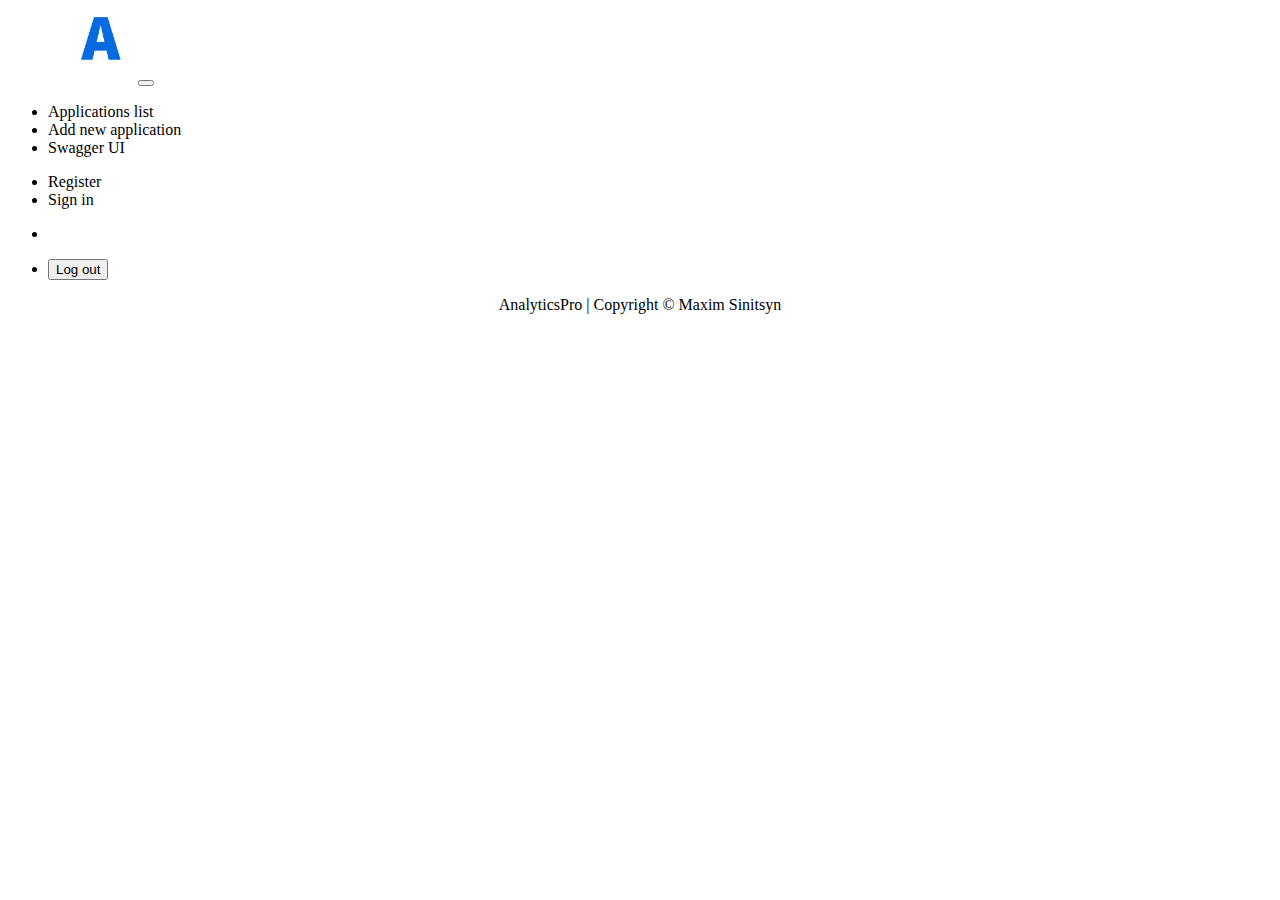
<file: src/main/resources/templates/fragments.html>
<!DOCTYPE html>
<html lang="en" xmlns:th="http://www.thymeleaf.org" xmlns:sec="http://www.thymeleaf.org/extras/spring-security">
<head>
    <meta charset="UTF-8">
    <title>Title</title>
</head>
<body>


<div th:fragment="header(loggedIn)">
    <nav class="navbar navbar-expand-lg navbar-dark bg-dark" style="margin-top: 5pt">
        <a class="navbar-brand" th:href="@{/}">
            <img src="../static/images/logo_transparent.png"
                 th:src="@{/images/logo_transparent.png}" height="75px">
        </a>

        <button class="navbar-toggler" type="button" data-toggle="collapse" data-target="#topNavBar">
            <span class="navbar-toggler-icon"></span>
        </button>

        <div class="collapse navbar-collapse" id="topNavBar">
            <ul class="navbar-nav">
                <li class="nav-item" sec:authorize="isAuthenticated()">
                    <a class="nav-link" th:href="@{/applications}">Applications list</a>
                </li>

                <li class="nav-item" sec:authorize="isAuthenticated()">
                    <a class="nav-link" th:href="@{/applications/new}">Add new application</a>
                </li>

                <li class="nav-item" sec:authorize="isAuthenticated()">
                    <a class="nav-link" th:href="@{/swagger-ui.html}">Swagger UI</a>
                </li>
            </ul>
        </div>

        <div class="justify-content-end" id="sideNavBar">
            <ul class="navbar-nav">
                <li class="mr-3" sec:authorize="isAnonymous()">
                    <a class="nav-link" th:href="@{/register}">Register</a>
                </li>
                <li sec:authorize="isAnonymous()">
                    <a class="nav-link" th:href="@{/login}">Sign in</a>
                </li>

                <li class="nav-item mr-3" sec:authorize="isAuthenticated()">
                    <p class="nav-tabs" style="color: white" sec:authentication="name"></p>
                </li>

                <li sec:authorize="isAuthenticated()" class="nav-item">
                    <form class="form-inline" method="post" th:action="@{/logout}">
                        <button type="submit" class="btn btn-light">Log out</button>
                    </form>
                </li>


            </ul>
        </div>

    </nav>
</div>


<div th:fragment="footer" style="text-align: center">
    <footer>AnalyticsPro | Copyright &copy; Maxim Sinitsyn</footer>
</div>

<th:block th:fragment="headerFiles">
    <meta http-equiv="Content-Type" content="text/html; charset=UTF-8">

    <meta name="viewport" content="width=device-width, initial-scale = 1.0, minimum-scale=1.0">

    <link rel="shortcut icon" type="image/ico" th:href="@{/images/analyticspro_icon.ico}">
    <link rel="stylesheet" type="text/css" th:href="@{/fontawesome/all.css}">
    <link rel="stylesheet" type="text/css" th:href="@{/css/style.css}">

    <script th:src="@{/webjars/jquery/jquery.min.js}" type="text/javascript"></script>
    <script th:src="@{/webjars/bootstrap/js/bootstrap.min.js}" type="text/javascript"></script>
    <link rel="stylesheet" th:href="@{/webjars/bootstrap/css/bootstrap.min.css}" type="text/css">

</th:block>

</body>
</html>
</file>
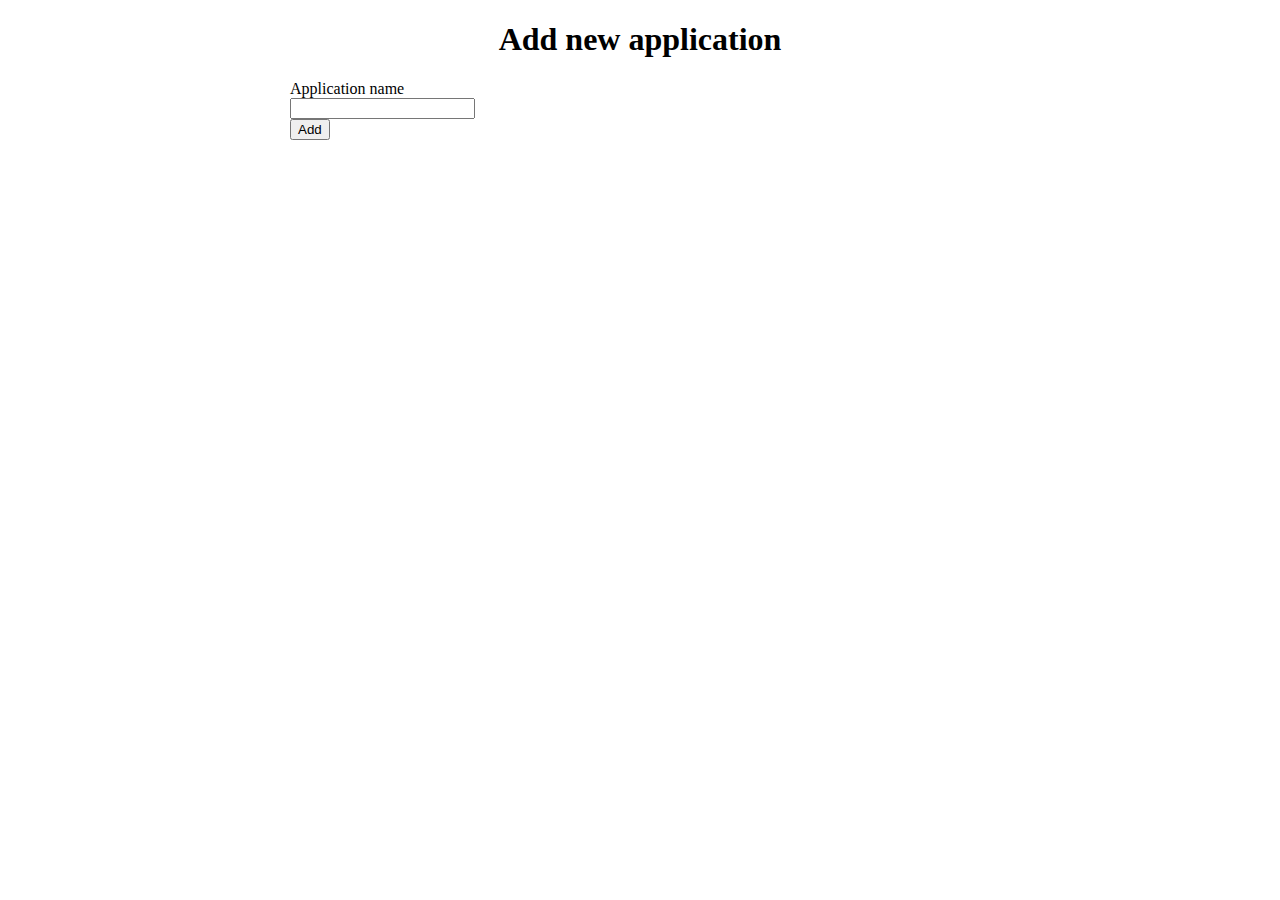
<file: src/main/resources/templates/application/applicationForm.html>
<!DOCTYPE html>
<html lang="en">
<head>
    <meta charset="UTF-8">
    <title>Add new application | AnalyticsPro</title>
    <div th:remove="tag" th:include="fragments.html :: headerFiles"></div>
</head>
<body class="d-flex flex-column min-vh-100">

<div class="container-fluid">
    <div th:insert="fragments.html :: header(true)"></div>

    <div style="text-align: center" class="mt-3">
        <h1>Add new application</h1>
    </div>

    <div class="d-flex justify-content-center p-2">
        <!--/*@thymesVar id="error" type="String"*/-->
        <div th:unless="${param.error == null}" th:text="${param.error}" class="alert alert-danger" role="alert"></div>
    </div>

    <form th:action="@{/applications}" method="post" style="max-width: 700px; margin: 0 auto" class="mt-3"
          id="userForm">

        <input type="hidden" th:name="${_csrf.parameterName}" th:value="${_csrf.token}">

        <div class="border border-secondary rounded p-3">

            <div class="form-group row">
                <label class="col-sm-4 col-form-label">Application name</label>
                <div class="col-sm-8">
                    <input type="text" id="nameInput" name="appName" maxlength="128"
                           class="form-control">
                </div>
            </div>

            <div class="text-center">
                <input type="submit" value="Add" class="btn btn-primary mr-5">
            </div>
        </div>
    </form>

    <div th:insert="fragments.html :: footer" class="mt-3"></div>

</div>

</body>
</html>
</file>
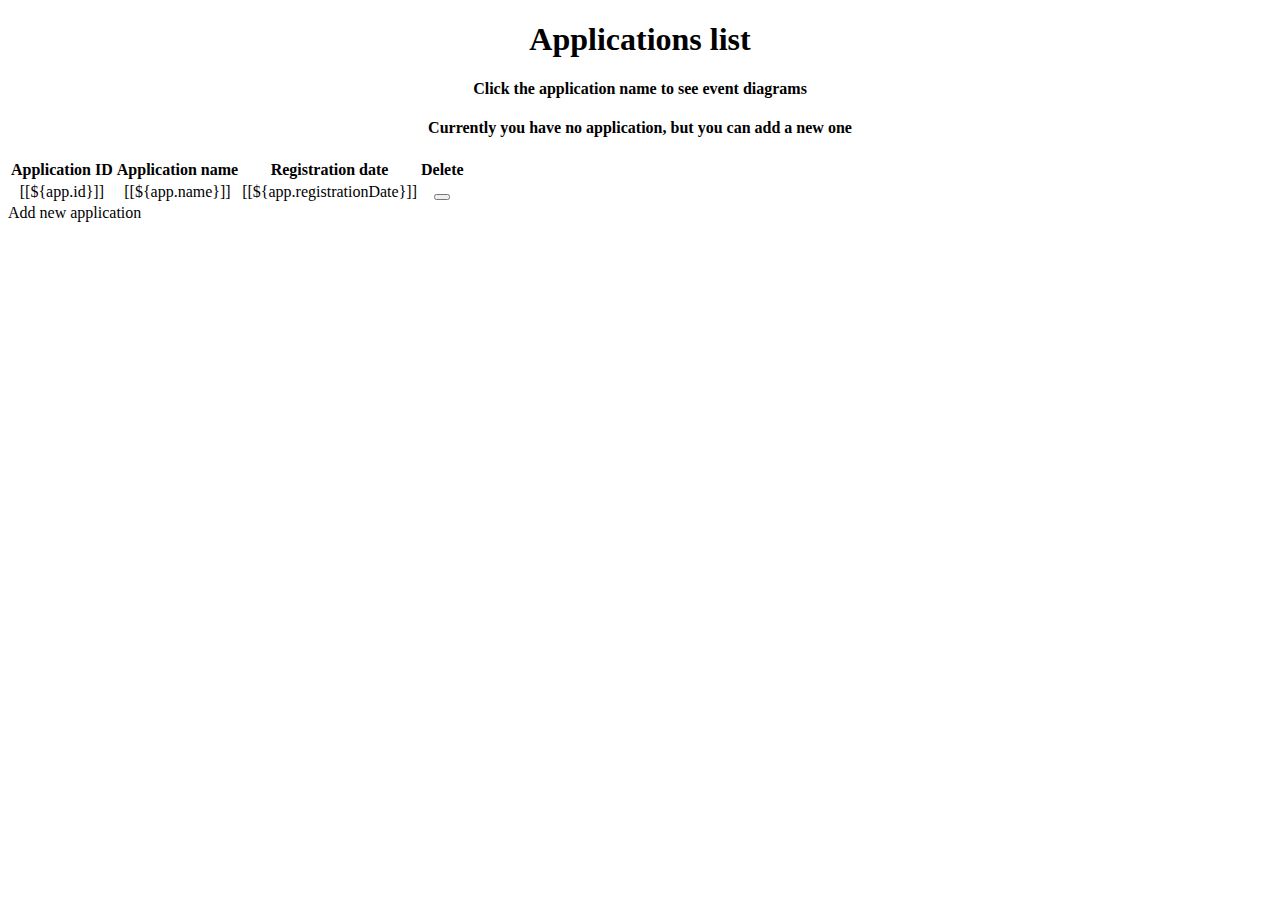
<file: src/main/resources/templates/application/applicationsList.html>
<!DOCTYPE html>
<html lang="en" xmlns:th="http://www.thymeleaf.org">
<head>
    <meta charset="UTF-8">
    <title>List of applications | AnalyticsPro</title>
    <div th:remove="tag" th:include="fragments.html :: headerFiles"></div>
</head>

<body class="d-flex flex-column min-vh-100">


<div class="container-fluid">
    <div th:insert="fragments.html :: header(true)"></div>

    <div style="text-align: center" class="mt-3">
        <h1>Applications list</h1>
    </div>

    <div class="d-flex justify-content-center p-2">
        <div th:if="${param.message != null}" th:text="${param.message}" class="alert alert-success text-center"
             role="alert"></div>
    </div>

    <div class="d-flex justify-content-center p-2">
        <div th:if="${param.error != null}" th:text="${param.error}" class="alert alert-danger text-center"
             role="alert"></div>
    </div>

    <div th:if="${appsList.size() > 0}" style="text-align: center" class="mt-3">
        <h4>Click the application name to see event diagrams</h4>
    </div>

    <div th:if="${appsList.size == 0}" style="text-align: center" class="mt-3">
        <h4>Currently you have no application, but you can add a new one</h4>
    </div>

    <div th:if="${appsList.size() > 0}">
        <table class="table table-bordered table-striped table-hover table-responsive-lg mt-3"
               style="margin-top: 5pt; text-align: center">
            <thead class="thead-dark">
            <tr>
                <th>Application ID</th>
                <th>Application name</th>
                <th>Registration date</th>
                <th>Delete</th>
            </thead>

            <tbody>

            <tr th:each="app: ${appsList}">
                <td>[[${app.id}]]</td>
                <td>
                    <a th:href="@{/applications/{id}(id=${app.id})} ">[[${app.name}]]</a>
                </td>
                <td>[[${app.registrationDate}]]</td>
                <td>
                    <form th:action="@{/applications/{id}(id=${app.id})}" th:method="delete">
                        <input type="hidden" th:name="${_csrf.parameterName}" th:value="${_csrf.token}">
                        <button type="submit" class="btn">
                            <i class="fa-solid fa-user-xmark fa-2x icon-red link-delete"></i>
                        </button>
                    </form>
                </td>
            </tr>

            </tbody>
        </table>
    </div>

    <div class="text-center mt-3">
        <a class="btn btn-primary" th:href="@{/applications/new}">Add new application</a>
    </div>

    <div th:insert="fragments.html :: footer" class="mt-3"></div>
</div>

</body>
</html>
</file>
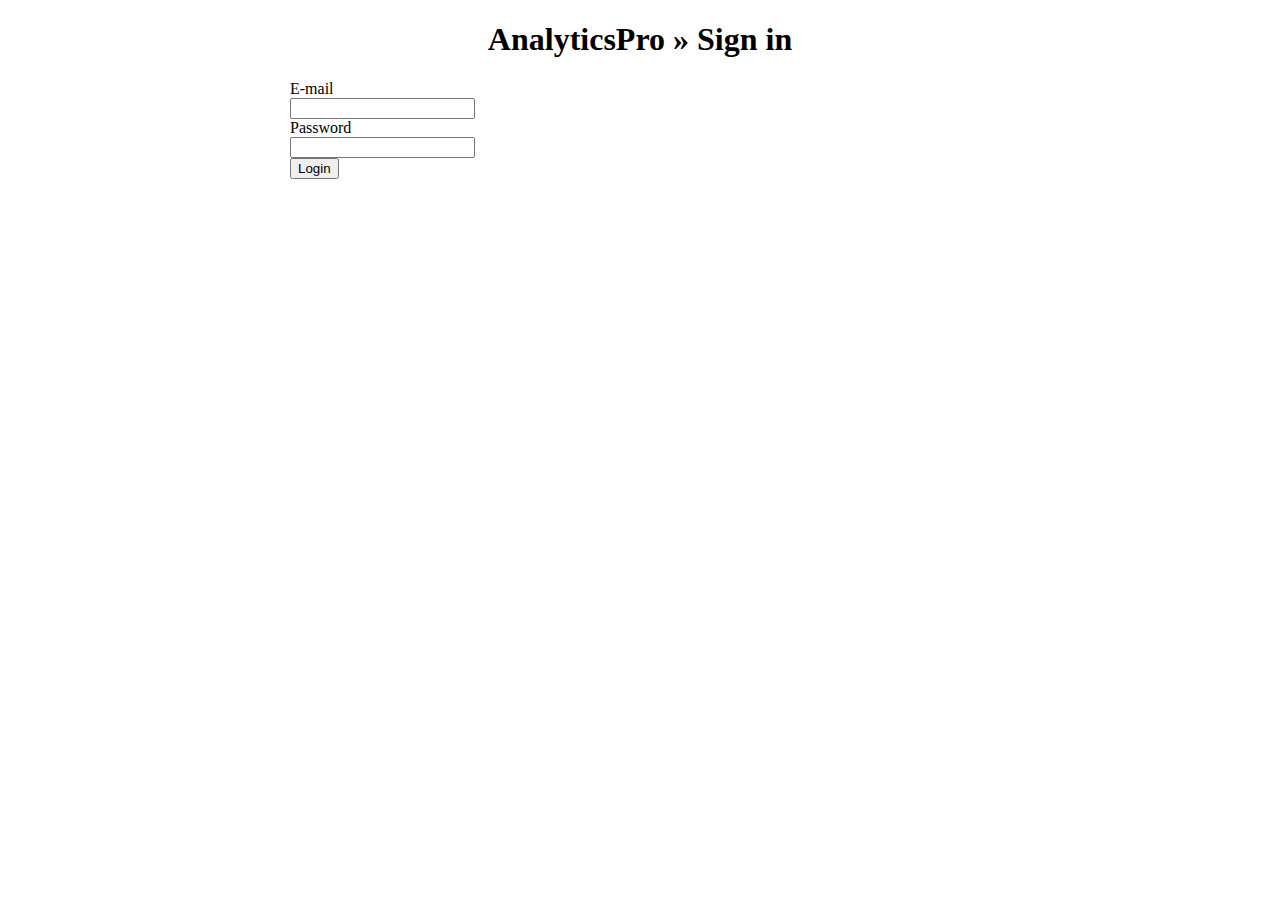
<file: src/main/resources/templates/user/userAuthorization.html>
<!DOCTYPE html>
<html lang="en" xmlns:th="http://www.thymeleaf.org">
<head>
    <meta charset="UTF-8">
    <title>Sign in | AnalyticsPro</title>
    <div th:remove="tag" th:include="fragments.html :: headerFiles"></div>
</head>

<body class="d-flex flex-column min-vh-100">

<div class="container-fluid">
    <div th:insert="fragments.html :: header(false)"></div>

    <div style="text-align: center" class="mt-3">
        <h1>AnalyticsPro » Sign in</h1>
    </div>

    <div class="d-flex justify-content-center p-2">
        <!--/*@thymesVar id="message" type="String"*/-->
        <div th:if="${param.message != null}" th:text="${param.message}" class="alert alert-success text-center"
             role="alert"></div>
    </div>

    <div class="d-flex justify-content-center p-2">
        <!--/*@thymesVar id="error" type="String"*/-->
        <div th:unless="${param.error == null}" th:text="${param.error}" class="alert alert-danger" role="alert"></div>
    </div>

    <form th:action="@{/login}" method="post" style="max-width: 700px; margin: 0 auto" class="mt-3"
          id="userForm">

        <input type="hidden" th:name="${_csrf.parameterName}" th:value="${_csrf.token}">

        <div class="border border-secondary rounded p-3">

            <div class="form-group row">
                <label class="col-sm-4 col-form-label">E-mail</label>
                <div class="col-sm-8">
                    <input type="email" id="emailInput" name="email" required minlength="8" maxlength="128"
                           class="form-control">
                </div>
            </div>

            <div class="form-group row">
                <label class="col-sm-4 col-form-label">Password</label>
                <div class="col-sm-8">
                    <input type="password" id="passwordInput" name="password" required minlength="8" maxlength="64"
                           class="form-control">
                </div>
            </div>

            <div class="text-center">
                <input type="submit" value="Login" class="btn btn-primary mr-5">
            </div>
        </div>
    </form>

    <div th:insert="fragments.html :: footer" class="mt-3"></div>

</div>

</body>
</html>
</file>
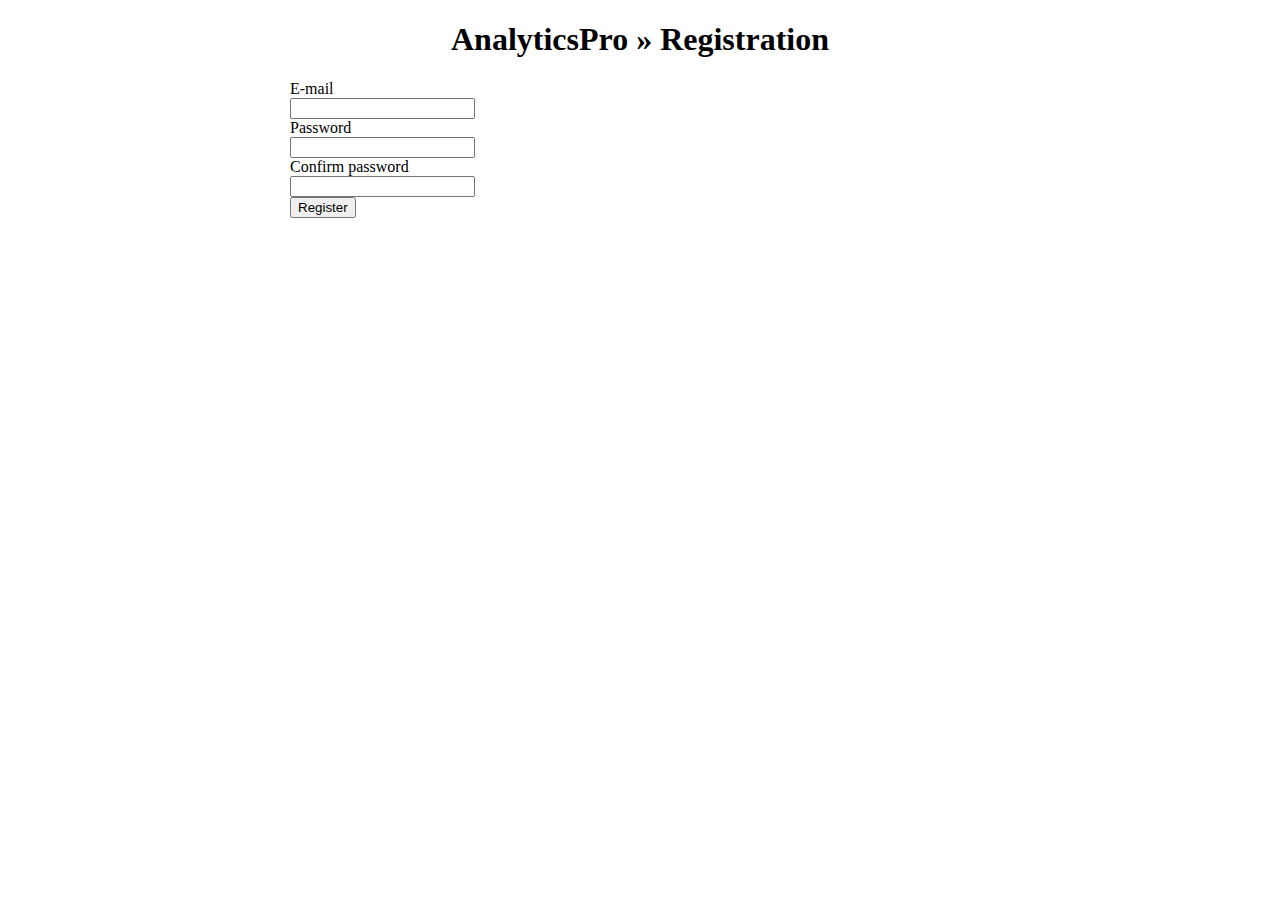
<file: src/main/resources/templates/user/userRegistration.html>
<!DOCTYPE html>
<html lang="en" xmlns:th="http://www.thymeleaf.org">
<head>
    <meta charset="UTF-8">
    <title>Register | AnalyticsPro</title>
    <div th:remove="tag" th:include="fragments.html :: headerFiles"></div>
</head>

<body class="d-flex flex-column min-vh-100">

<div class="container-fluid">
    <div th:insert="fragments.html :: header(false)"></div>

    <div style="text-align: center" class="mt-3">
        <h1>AnalyticsPro » Registration</h1>
    </div>

    <div class="d-flex justify-content-center p-2">
        <!--/*@thymesVar id="error" type="String"*/-->
        <div th:unless="${param.error == null}" th:text="${param.error}" class="alert alert-danger" role="alert"></div>
    </div>

    <form th:object="${user}" th:action="@{/users/register}" method="post" style="max-width: 700px; margin: 0 auto" class="mt-3"
          id="userForm">

        <input type="hidden" th:name="${_csrf.parameterName}" th:value="${_csrf.token}">

        <div class="border border-secondary rounded p-3">

            <div class="form-group row">
                <label class="col-sm-4 col-form-label">E-mail</label>
                <div class="col-sm-8">
                    <input type="email" id="emailInput" th:field="*{email}" required minlength="8" maxlength="128"
                           class="form-control">
                </div>
            </div>

            <div class="form-group row">
                <label class="col-sm-4 col-form-label">Password</label>
                <div class="col-sm-8">
                    <input type="password" th:field="*{password}" required minlength="8" maxlength="64"
                           class="form-control">
                </div>
            </div>

            <div class="form-group row">
                <label class="col-sm-4 col-form-label">Confirm password</label>
                <div class="col-sm-8">
                    <input type="password" th:field="*{confirmPassword}" required minlength="8" maxlength="64"
                           class="form-control">
                </div>
            </div>

            <div class="text-center">
                <input type="submit" value="Register" class="btn btn-primary mr-5">
            </div>
        </div>
    </form>

    <div th:insert="fragments.html :: footer" class="mt-3"></div>

</div>
</body>
</html>
</file>
